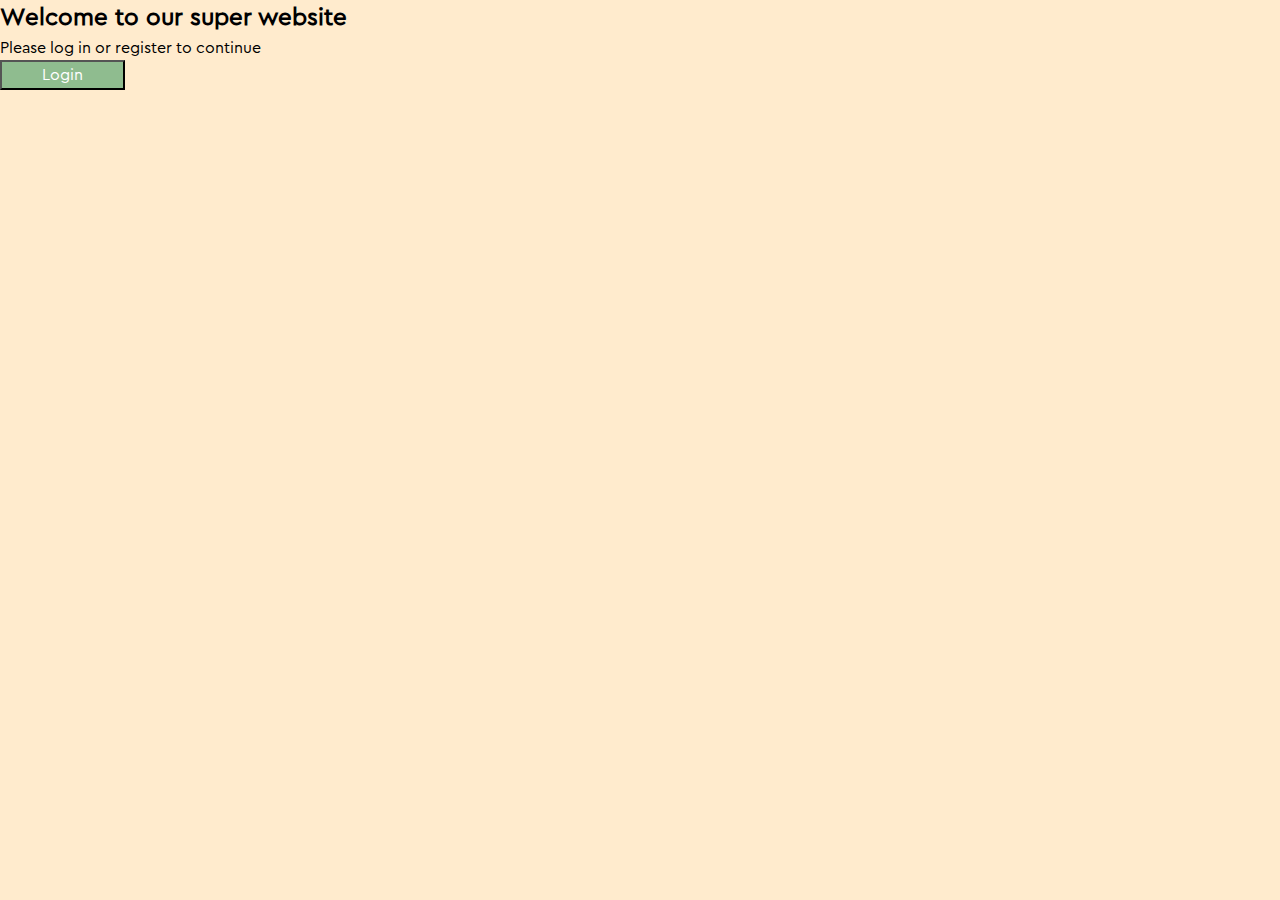
<file: index.html>
<!doctype html>
<html lang="en">
<head>
    <meta charset="UTF-8">
    <meta http-equiv="X-UA-Compatible" content="ie=edge">
    <link rel="stylesheet" href="css/normalize.css">
    <link rel="stylesheet" href="css/reset.css">
    <link rel="stylesheet" href="css/style.css">
    <script src="js/script.js"></script>
    <title>Home Page</title>
</head>
<body>
<div class="container">
    <h2>Welcome to our super website</h2>
    <p>Please log in or register to continue</p>
    <button class="login-button" onclick="showModal()">Login</button>
    <div id="modal" class="login-modal">
        <div class="modal-content">
            <div class="modal-content">
                <span class="close-button" onclick="closeModal()">&times;</span>
                <br>
                <h2 class="title-text">Login | <span style="color: forestgreen">Register</span></h2>
                <div class="registration-form">
                    <form>
                        <span class="hint-message">Enter your email and password to register.</span>
                        <input type="text" required placeholder="Username">
                        <input type="email" required placeholder="Email">
                        <div class="password-container">
                            <input id="password" class="password-field" type="password" required placeholder="Password">
                            <span class="toggle-password">
                                <img id="eye-icon" src="img/eye-closed.svg" alt="Toggle Password Visibility"
                                     onclick="togglePasswordVisibility()">
                            </span>
                        </div>
                        <input type="password" required placeholder="Confirm Password">
                        <input type="submit" class="register-button" value="Register">
                    </form>
                </div>
                <div class="social-buttons">
                    <div class="social-section">
                        <div class="left-line"></div>
                        <span class="social-section-title">Or register with</span>
                        <div class="right-line"></div>
                    </div>
                    <div class="buttons-block">
                        <button class="social-button google-button" type="button" onclick="signupWithGoogle()">
                            <img src="img/google.svg" alt="google icon">
                            <span>Continue with Google</span>
                        </button>
                        <button class="social-button facebook-button" type="button" onclick="signupWithFacebook()">
                            <img src="img/facebook.svg" alt="google icon">
                            <span>Continue with Facebook</span>
                        </button>
                    </div>
                </div>
                <div class="bottom-line">
                    <hr>
                </div>
            </div>
        </div>
    </div>
</div>
</body>
</html>
</file>
<file: css/style.css>
@font-face {
    font-family: ceraPro;
    src: url("fonts/cera-pro-demo.otf");
}

body {
    background: blanchedalmond;
    font-family: ceraPro, sans-serif;
}

.login-modal {
    display: none;
    background: white;
    position: fixed;
    top: 50%;
    left: 50%;
    transform: translate(-50%, -50%);
    width: 500px;
    height: 656px;
    margin-left: auto;
    margin-right: auto;
}

.modal-content {
    position: relative;
    display: flex;
    flex-direction: column;
    justify-content: space-between;
    height: 100%;
}


.close-button {
    position: absolute;
    width: 18px;
    height: 18px;
    left: 469px;
    top: 13px;
    cursor: pointer;
    color: #46A358;
    font-size: 25px;



}

.login-button {
    background-color: darkseagreen;
    color: white;
    width: 125px;
    height: 30px;
    cursor: pointer;
}

.title-text {
    text-align: center;
}

input {
    position: relative;
    width: 300px;
    height: 40px;
    left: 100px;
    margin-bottom: 15px;
    border-radius: 5px;
    border: 1px solid lightgray;
    box-sizing: border-box;
    padding-right: 40px;
}

input::placeholder {
    position: absolute;
    left: 14px;
    top: 12px;
    font-family: 'Cera Pro', sans-serif;
    font-style: normal;
    font-weight: 400;
    font-size: 14px;
    line-height: 16px;
    color: #A5A5A5;
}

.password-container {
    position: relative;
    left: 100px;
    width: 300px;
}

.password-field {
    left: 0;
}

.toggle-password {
    position: absolute;
    right: 10px;
    top: 40%;
    transform: translateY(-50%);
    cursor: pointer;
}

.hint-message {
    font-style: normal;
    font-weight: 400;
    font-size: 13px;
    line-height: 16px;
    color: #3D3D3D;
    display: table;
    margin: 15px auto 15px 100px;
}

.register-button {
    width: 300px;
    height: 45px;
    color: white;
    background-color: #46A358;
    border-radius: 5px;
    border: 0;
    font-weight: 700;
    font-size: 16px;
    line-height: 16px;
    margin-top: 30px;
}

.social-buttons {
    width: 300px;
    margin: 0 auto;
    text-align: center;
}

.social-section {
    display: flex;
    align-items: center;
    justify-content: center;
    gap: 10px;
    width: 100%;
}

.social-section-title {
    font-style: normal;
    font-weight: 400;
    font-size: 13px;
    line-height: 16px;
    color: #3D3D3D;
    white-space: nowrap;
}

.right-line, .left-line {
    flex-grow: 1;
    height: 1px;
    background: #EAEAEA;
}

.social-button {
    display: flex;
    align-items: center;
    justify-content: center;
    gap: 10px;
    width: 300px;
    height: 40px;
    border-radius: 5px;
    border: 1px solid lightgray;
    background-color: white;
    margin: 15px auto;
    cursor: pointer;
}

.social-button img {
    width: 20px;
    height: 20px;
}

.facebook-button {
    margin-bottom: 50px;
}

.bottom-line {
    position: absolute;
    bottom: 0;
    left: 0;
    width: 100%;
}

.bottom-line hr {
    width: 100%;
    height: 10px;
    background-color: #46A358;
    border: none;
    padding: 0;
    margin: 0;
}
</file>
